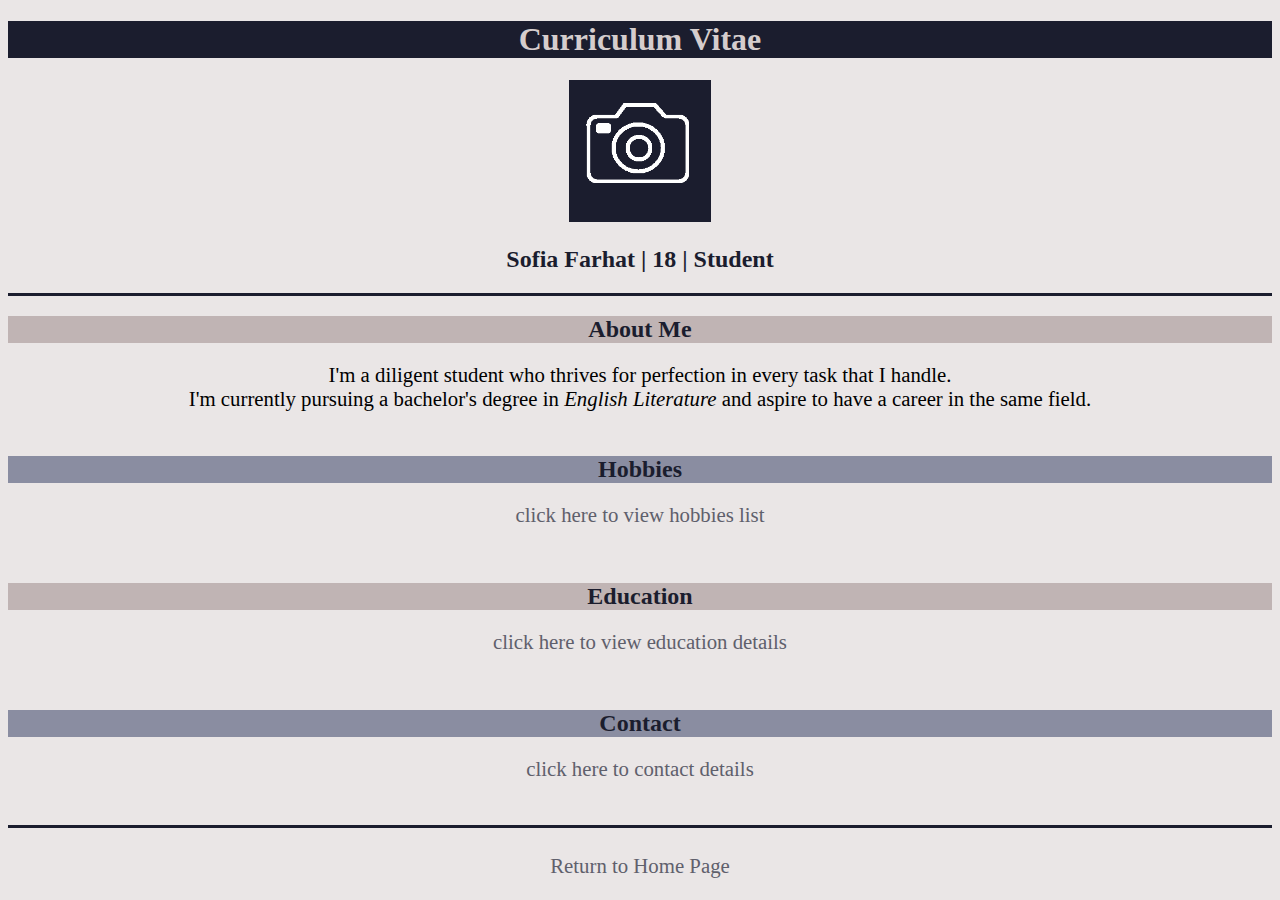
<file: index.html>
<!DOCTYPE html>
<html lang="en" dir="ltr">
<head>
  <link rel="stylesheet" href="stylesheet.css">
  <meta charset="utf-8">
<!--Practicle 1: title-->
  <title> Sofia's Sample CV </title>
</head>

<!--Practicle 1: background color-->
<body>

<!--Practicle 1: center, heading, background color, font color-->
<center>
    <h1> Curriculum Vitae </h1>

<!--Practicle 2: inserting images-->
    <img src="Photo.png" alt="Sofia" width="142" height="142">
    <h2 class="sub-heading"> <strong> Sofia Farhat | 18 | Student </strong></h2>

<!--Practicle 1: horizontal line-->
    <hr class="horizontal-line" />

<!--Practicle 1: line break, italics-->
    <h2 class="odd-headings"> About Me </h2>
    <p>
      I'm a diligent student who thrives for perfection in every task that I handle.
    <br>
      I'm currently pursuing a bachelor's degree in <i>English Literature</i> and aspire to have a career in the same field.
    <br>
    <br>
    </p>

<!--Practicle 2: external linking-->
    <h2 class="even-headings"> Hobbies </h2>
    <a href="hobbies.html" class="links"> click here to view hobbies list </a>
    <br>
    <br>
    <br>

    <h2 class="odd-headings"> Education </h2>
    <a href="education.html" class="links"> click here to view education details </a>
    <br>
    <br>
    <br>

    <h2 class="even-headings"> Contact </h2>
    <a href="contact.html" class="links"> click here to contact details </a>
    <br>
    <br>
    <br>
  <hr class="horizontal-line"/> <br>
    <a href=" https://zaefia.github.io/Practicals/" class="links"> Return to Home Page </a> <br>
    </center>

  </center>
</body>

</html>
</file>
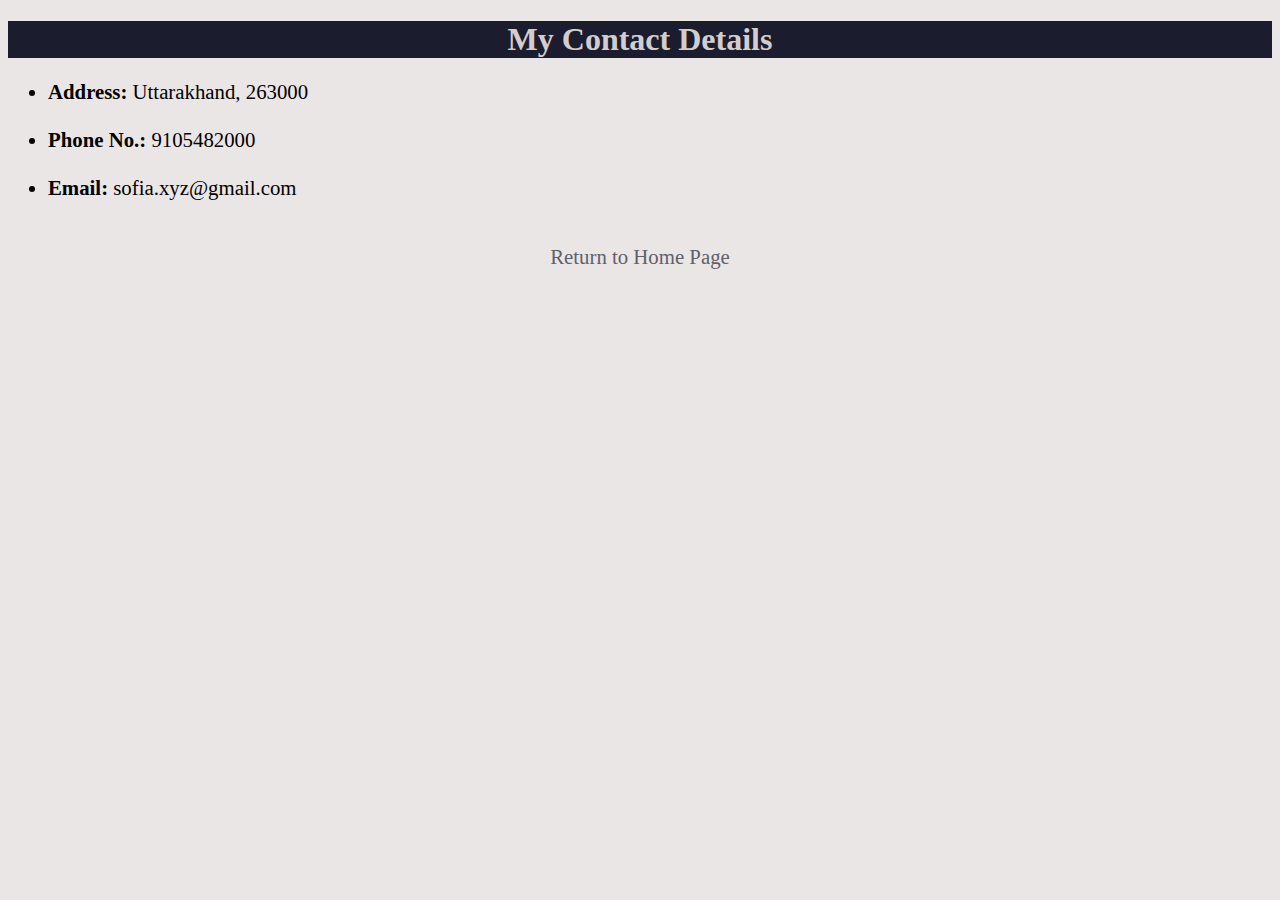
<file: contact.html>
<!DOCTYPE html>
<html lang="en" dir="ltr">
<head>
  <link rel="stylesheet" href="stylesheet.css">
  <meta charset="utf-8">
  <title> Contact Details </title>
</head>


<center>
<body>
  <h1> My Contact Details </h1>
</center>

<!--Practicle 2: unordered list-->
  <ul>
    <li><b> Address: </b> Uttarakhand, 263000 </li><br>
    <li><b> Phone No.: </b> 9105482000 </li><br>
    <li><b> Email: </b> sofia.xyz@gmail.com </li><br>
  </ul>

<center>
    <a href="index.html" class="links"> Return to Home Page </a> <br>
</center>

</body>
</html>
</file>
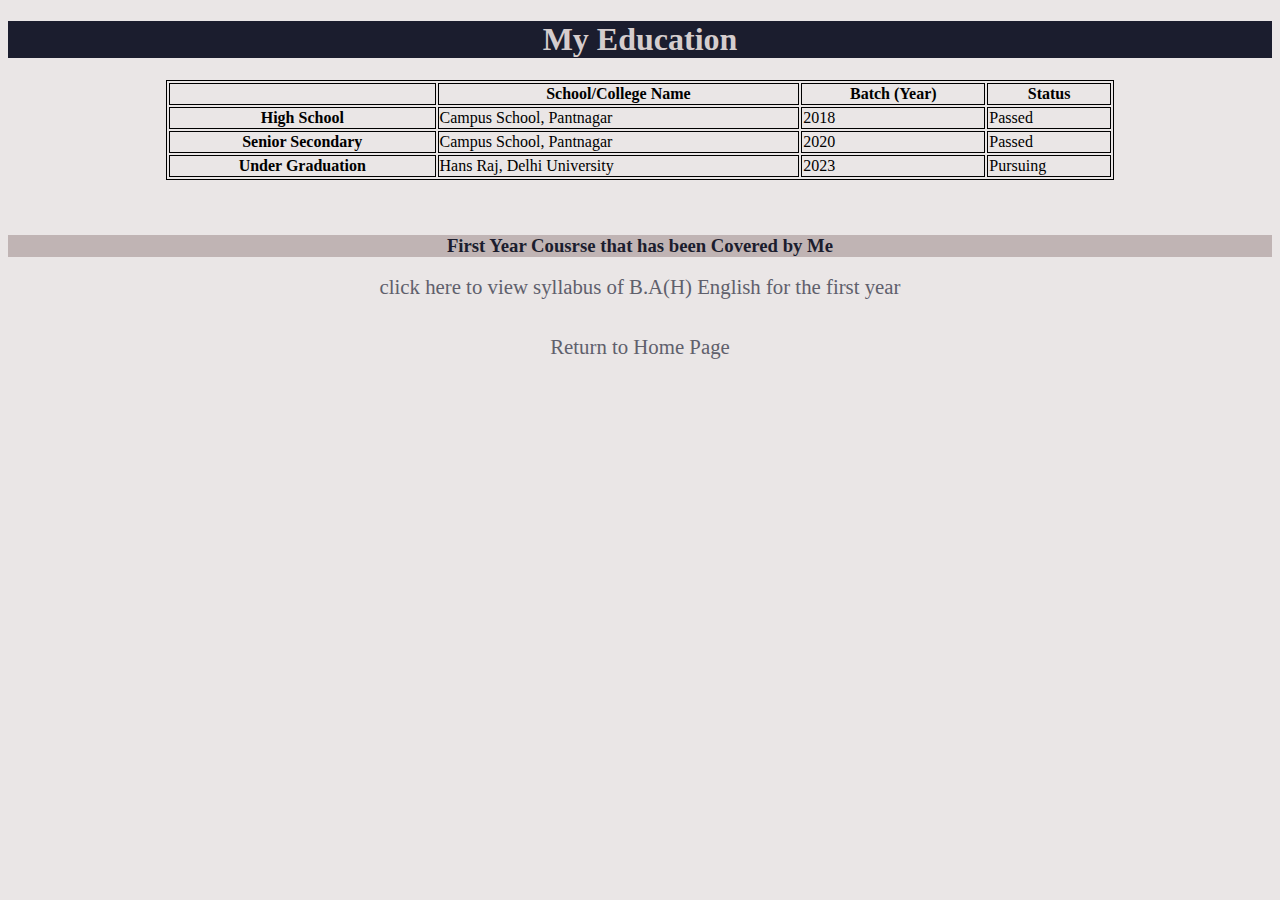
<file: education.html>
<!DOCTYPE html>
<html lang="en" dir="ltr">
<head>
  <link rel="stylesheet" href="stylesheet.css">
  <meta charset="utf-8">
  <title> Education Details </title>


<body>
  <center>
    <h1> My Education </h1>
  </center>
</head>

<!--Practicle 5: tabular form of data-->
<head>
    <style>
      table,
      th,
      td {
        border: 1px solid black;
      }
    </style>
</head>

<body>
<center>
    <table style="width:75%">
      <tr>
        <th> </th>
        <th>School/College Name</th>
        <th>Batch (Year)</th>
        <th>Status</th>
      </tr>
      <tr>
        <th>High School</th>
        <td>Campus School, Pantnagar</td>
        <td>2018</td>
        <td>Passed</td>
      </tr>
      <tr>
        <th>Senior Secondary</th>
        <td>Campus School, Pantnagar</td>
        <td>2020</td>
        <td>Passed</td>
      </tr>
      <tr>
        <th>Under Graduation</th>
        <td>Hans Raj, Delhi University</td>
        <td>2023</td>
        <td>Pursuing</td>
      </tr>
    </table>
    <br>
    <br>

<h3> First Year Cousrse that has been Covered by Me </h3>
<a href="syllabus.html" class="links"> click here to view syllabus of B.A(H) English for the first year </a>
    <br>
    <br>
    <br>

    <a href="index.html" class="links"> Return to Home Page </a> <br>
</center>
</body>

</html>
</file>
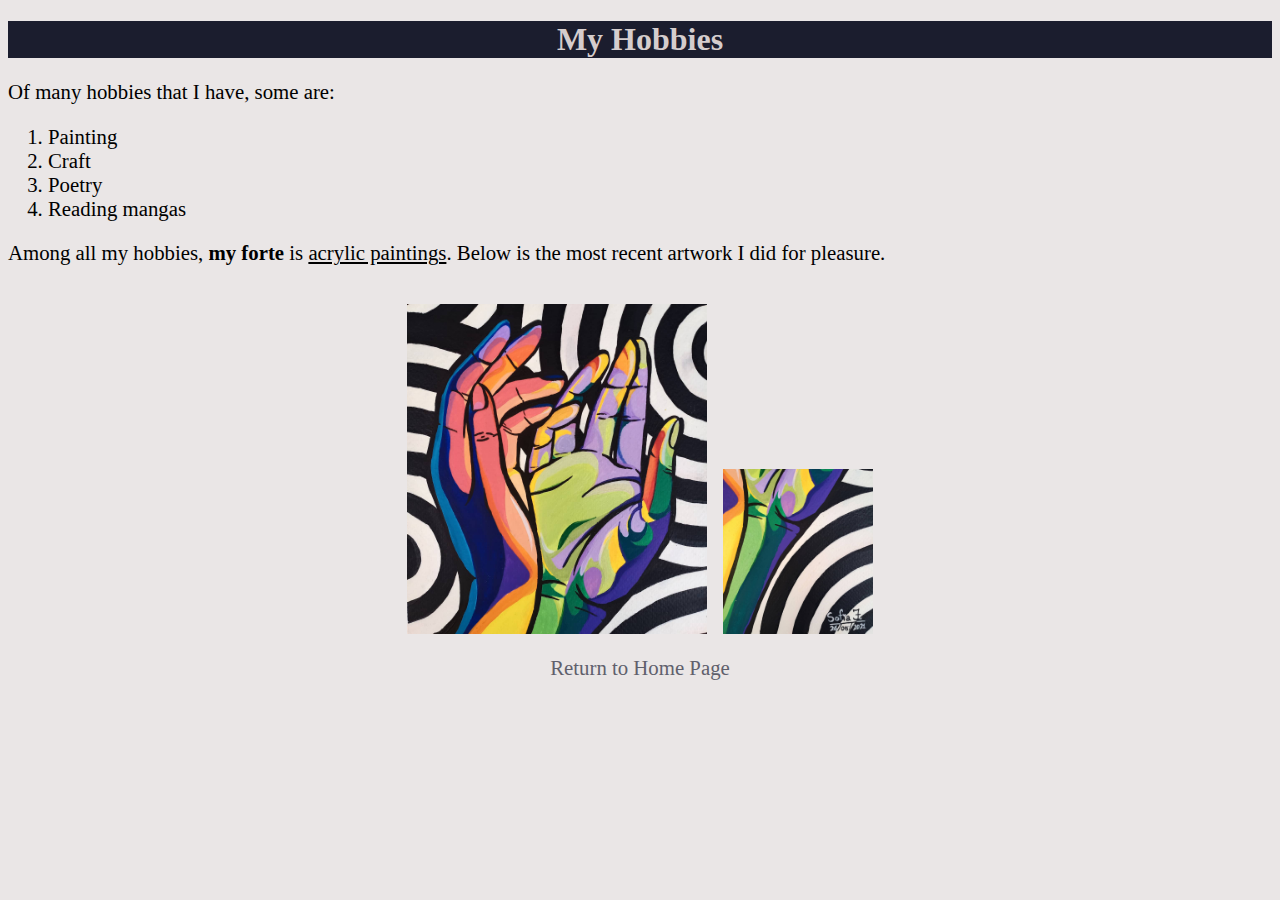
<file: hobbies.html>
<!DOCTYPE html>
<html lang="en" dir="ltr">
<head>
  <link rel="stylesheet" href="stylesheet.css">
  <meta charset="utf-8">
  <title> Hobbies </title>
</head>

<body>
<center>
    <h1>
      My Hobbies
    </h1>
</center>

<!--Practicle 2: ordered list-->
  <p> Of many hobbies that I have, some are: </p>
  <ol>
    <li>Painting</li>
    <li>Craft</li>
    <li>Poetry</li>
    <li>Reading mangas</li>
  </ol>

<!--Practicle 1: bold, underline-->
  <p>
    Among all my hobbies, <b> my forte </b> is <u>acrylic paintings</u>. Below is the most recent artwork I did for pleasure.
  </p>
  <br>

<center>

  <img src="Artwork2.jpg" alt="Sofia" width="300" height="330"> &nbsp;&nbsp;
  <img src="Artwork1.jpg" alt="Sofia" width="150" height="165">
  <br>
  <br>
  <a href="index.html" class="links"> Return to Home Page </a> <br>

</center>
</body>
</html>
</file>
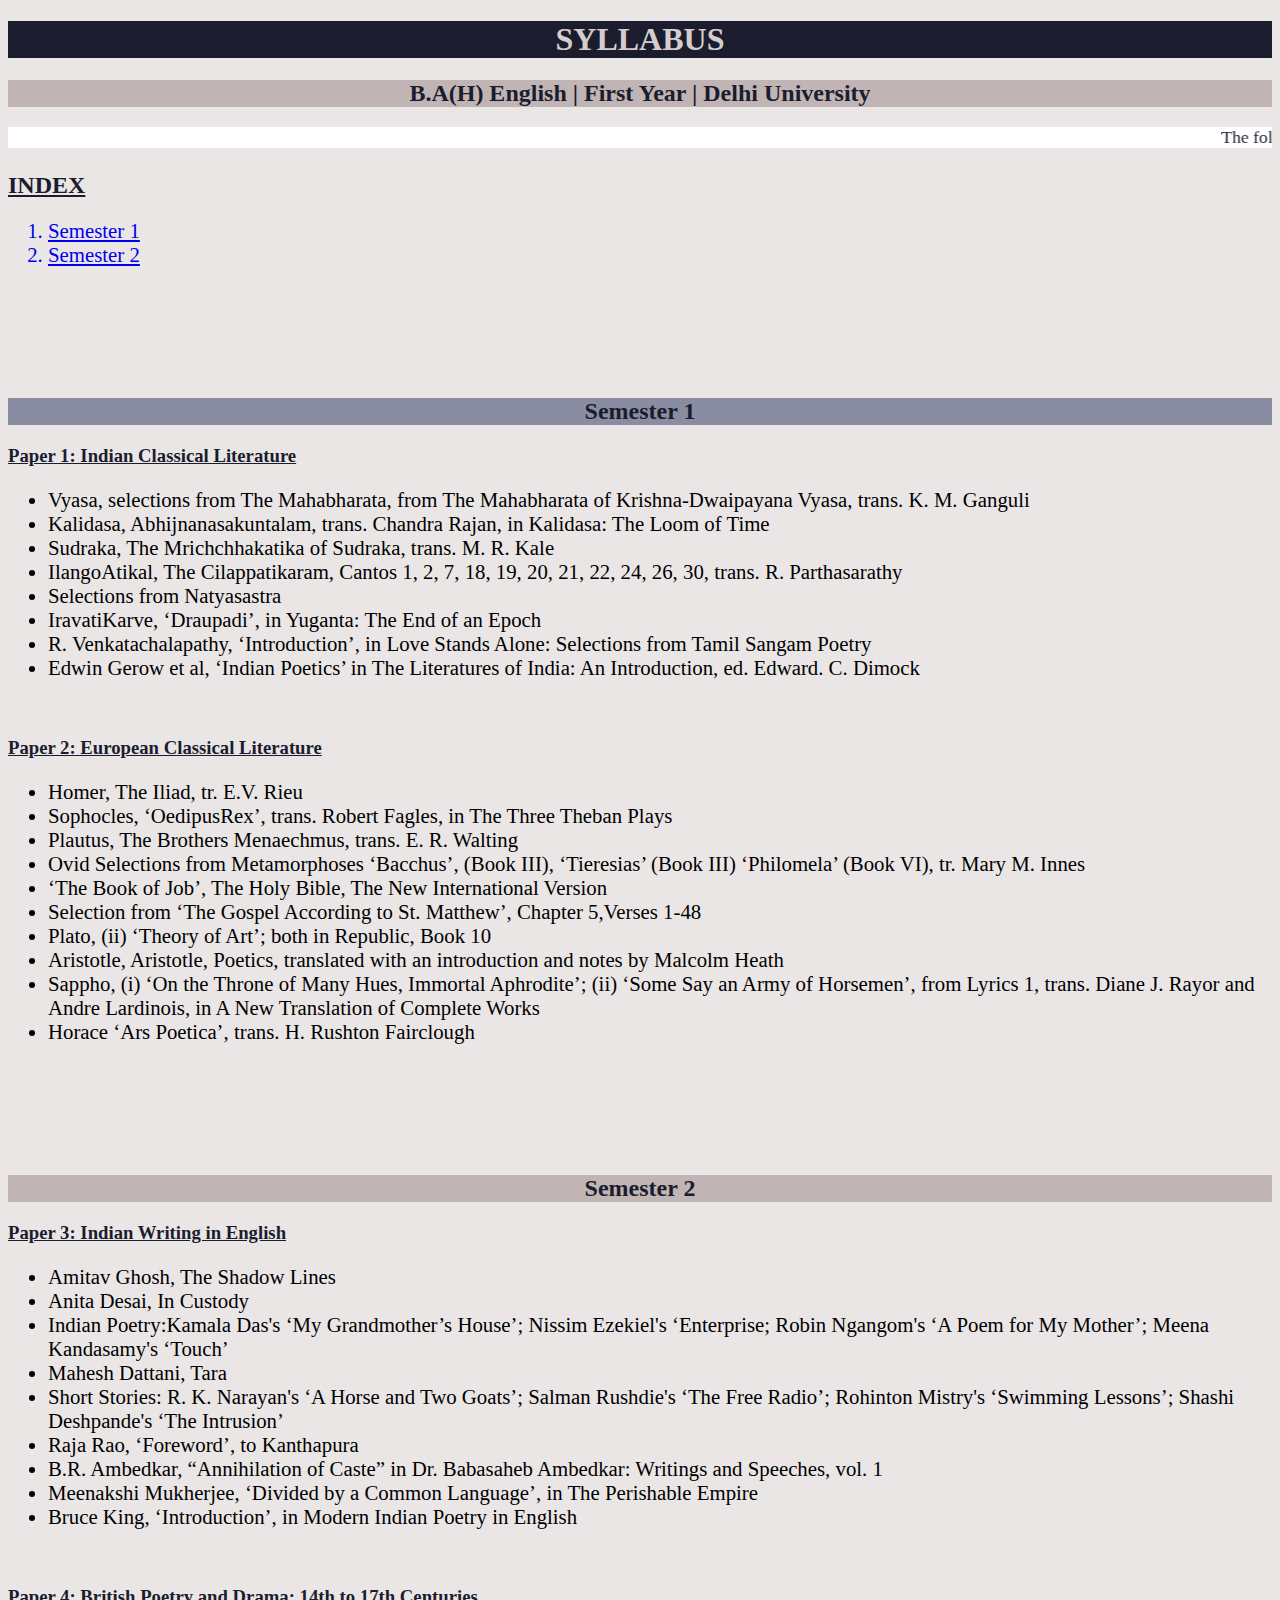
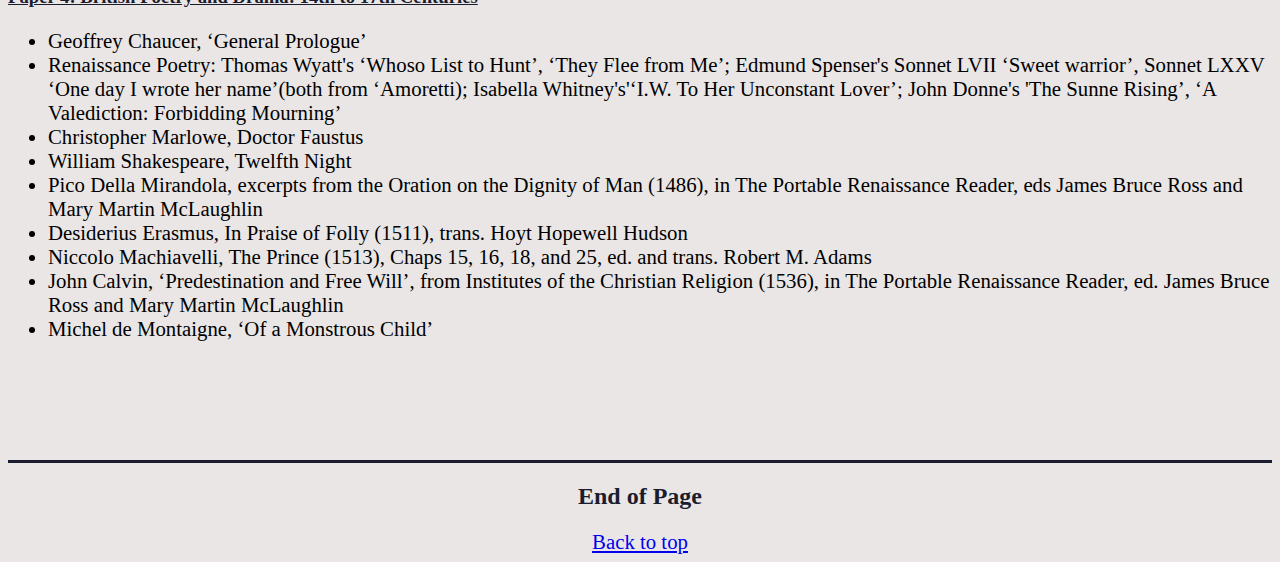
<file: syllabus.html>
<!DOCTYPE html>
<html lang="en" dir="ltr">
<head>
    <meta charset="utf-8">
    <title> Syllabus </title>
</head>

<body style="background-color:#eae6e6">

<center>
<!-- Practical 2: internal linking-->
        <h1 style="background-color:#1B1D2E; color:#d5cdcd;"> <a id="top"> SYLLABUS </a> </h1>
        <h2 style="background-color:#c0b4b4; color:#1B1D2E;"> B.A(H) English | First Year | Delhi University </h2>
</center>

<!--Practical 1: marquee text-->
<marquee style="font-size:110%; background-color:#ffffff; color:#1B1D2E;"> The following syllabus remains same throughout all the colleges in Delhi University </marquee>
<h2 style="color:#1B1D2E;"> <u> INDEX </u> </h2>

<ol style="font-size:130%;">
  <a href="#S1"> <li>Semester 1</li> </a>
  <a href="#S2"> <li>Semester 2</li> </a>

<!--  <a href="#S3"> <li>Semester 3</li> </a>
  <a href="#S4"> <li>Semester 4</li> </a>
  <a href="#S5"> <li>Semester 5</li> </a>
  <a href="#S6"> <li>Semester 6</li> </a>-->
</ol>
<br>
<br>
<br>
<br>
<br>

<center>
<h2 style="background-color:#8A8DA1; color:#1B1D2E;"> <a id="S1"> Semester 1 </a> </h2>
</center>
<h3 style="color:#1B1D2E;"> <u> Paper 1: Indian Classical Literature </u> </h3>
<ul style="font-size:130%;">
  <li> Vyasa, selections from The Mahabharata, from The Mahabharata of Krishna-Dwaipayana
Vyasa, trans. K. M. Ganguli </li>
  <li> Kalidasa, Abhijnanasakuntalam, trans. Chandra Rajan, in Kalidasa: The Loom of Time </li>
  <li> Sudraka, The Mrichchhakatika of Sudraka, trans. M. R. Kale </li>
  <li> IlangoAtikal, The Cilappatikaram, Cantos 1, 2, 7, 18, 19, 20, 21, 22, 24, 26, 30,
trans. R. Parthasarathy </li>
  <li> Selections from Natyasastra </li>
  <li> IravatiKarve, ‘Draupadi’, in Yuganta: The End of an Epoch </li>
  <li> R. Venkatachalapathy, ‘Introduction’, in Love Stands Alone: Selections from Tamil
Sangam Poetry </li>
  <li> Edwin Gerow et al, ‘Indian Poetics’ in The Literatures of India: An Introduction, ed.
Edward. C. Dimock </li>
</ul>
<br>

<h3 style="color:#1B1D2E;"> <u> Paper 2: European Classical Literature </u> </h3>
<ul style="font-size:130%;">
  <li> Homer, The Iliad, tr. E.V. Rieu </li>
  <li> Sophocles, ‘OedipusRex’, trans. Robert Fagles, in The Three Theban Plays</li>
  <li> Plautus, The Brothers Menaechmus, trans. E. R. Walting </li>
  <li> Ovid Selections from Metamorphoses ‘Bacchus’, (Book III), ‘Tieresias’ (Book III)
‘Philomela’ (Book VI), tr. Mary M. Innes </li>
  <li> ‘The Book of Job’, The Holy Bible, The New International Version </li>
  <li> Selection from ‘The Gospel According to St. Matthew’, Chapter 5,Verses 1-48 </li>
  <li> Plato, (ii) ‘Theory of Art’; both in Republic, Book 10 </li>
  <li> Aristotle, Aristotle, Poetics, translated with an introduction and notes by Malcolm
Heath </li>
  <li> Sappho, (i) ‘On the Throne of Many Hues, Immortal Aphrodite’; (ii) ‘Some Say an
Army of Horsemen’, from Lyrics 1, trans. Diane J. Rayor and Andre Lardinois, in A
New Translation of Complete Works </li>
  <li> Horace ‘Ars Poetica’, trans. H. Rushton Fairclough </li>
</ul>
<br>
<br>
<!--<a href="#top"> Back to top </a>-->
<br>
<br>
<br>

<center>
<h2 style="background-color:#c0b4b4; color:#1B1D2E;"> <a id="S2"> Semester 2 </a> </h2>
</center>
<h3 style="color:#1B1D2E;"> <u> Paper 3: Indian Writing in English </u> </h3>
<ul style="font-size:130%;">
  <li> Amitav Ghosh, The Shadow Lines </li>
  <li> Anita Desai, In Custody </li>
  <li> Indian Poetry:Kamala Das's ‘My Grandmother’s House’; Nissim Ezekiel's ‘Enterprise; Robin Ngangom's ‘A Poem for My Mother’; Meena Kandasamy's ‘Touch’ </li>
  <li> Mahesh Dattani, Tara  </li>
  <li> Short Stories: R. K. Narayan's ‘A Horse and Two Goats’; Salman Rushdie's ‘The Free Radio’; Rohinton Mistry's ‘Swimming Lessons’; Shashi Deshpande's ‘The Intrusion’ </li>
  <li> Raja Rao, ‘Foreword’, to Kanthapura  </li>
  <li> B.R. Ambedkar, “Annihilation of Caste” in Dr. Babasaheb Ambedkar: Writings and
Speeches, vol. 1  </li>
  <li> Meenakshi Mukherjee, ‘Divided by a Common Language’, in The Perishable Empire  </li>
  <li> Bruce King, ‘Introduction’, in Modern Indian Poetry in English </li>
</ul>
<br>

<h3 style="color:#1B1D2E;"> <u> Paper 4: British Poetry and Drama: 14th to 17th Centuries </u> </h3>
<ul style="font-size:130%;">
  <li> Geoffrey Chaucer, ‘General Prologue’ </li>
  <li> Renaissance Poetry: Thomas Wyatt's ‘Whoso List to Hunt’, ‘They Flee from Me’; Edmund Spenser's Sonnet LVII ‘Sweet warrior’, Sonnet LXXV ‘One day I
wrote her name’(both from ‘Amoretti); Isabella Whitney's'‘I.W. To Her Unconstant Lover’; John Donne's 'The Sunne Rising’, ‘A Valediction: Forbidding Mourning’ </li>
  <li> Christopher Marlowe, Doctor Faustus  </li>
  <li> William Shakespeare, Twelfth Night  </li>
  <li> Pico Della Mirandola, excerpts from the Oration on the Dignity of Man (1486), in The
Portable Renaissance Reader, eds James Bruce Ross and Mary Martin McLaughlin  </li>
  <li> Desiderius Erasmus, In Praise of Folly (1511), trans. Hoyt Hopewell Hudson   </li>
  <li>  Niccolo Machiavelli, The Prince (1513), Chaps 15, 16, 18, and 25, ed. and trans.
Robert M. Adams </li>
  <li> John Calvin, ‘Predestination and Free Will’, from Institutes of the Christian Religion
(1536), in The Portable Renaissance Reader, ed. James Bruce Ross and Mary Martin
McLaughlin  </li>
  <li> Michel de Montaigne, ‘Of a Monstrous Child’  </li>
</ul>
<br>
<br>
<!--<a href="#top"> Back to top </a>-->
<br>
<br>
<br>


<!--
<center>
<h2 style="background-color:#8A8DA1; color:#1B1D2E;"> <a id="S3"> Semester 3 </a> </h2>
</center>
<br>
<a href="#top"> Back to top </a>
<br>
<br>

<center>
<h2 style="background-color:#c0b4b4; color:#1B1D2E;"> <a id="S4"> Semester 4 </a> </h2>
</center>
<br>
<a href="#top"> Back to top </a>
<br>
<br>

<center>
<h2 style="background-color:#8A8DA1; color:#1B1D2E;"> <a id="S5"> Semester 5 </a> </h2>
</center>
<br>
<br>
<a href="#top"> Back to top </a>
<br>

<center>
<h2 style="background-color:#c0b4b4; color:#1B1D2E;"> <a id="S6"> Semester 6 </a> </h2>
</center>
<br>
<br>
<a href="#top"> Back to top </a>
<br>
-->
<hr style="height:3px; border:none; color:#1B1D2E; background-color:#1B1D2E;" />
<center> <h2 style="color:#1B1D2E;">  End of Page </h2> <a href="#top" style="font-size:130%;"> Back to top </a> </center>
</body>
</html>
</file>
<file: stylesheet.css>
body{
  background-color:#eae6e6;
}


a,p,ol,ul{
  font-size:130%;
}


a.links{
  text-decoration: none;
  color:#5f606c;
}


a.links:hover{
  text-decoration: underline;
color:#1B1D2E;
}


h1{
  background-color:#1B1D2E;
  color:#d5cdcd;
}


h2.sub-heading{
  color:#1B1D2E;
}


h2.odd-headings{
  background-color:#c0b4b4;
  color:#1B1D2E;
}


h2.even-headings{
  background-color:#8A8DA1;
  color:#1B1D2E;
}

h3{
  background-color:#c0b4b4;
  color:#1B1D2E;
}


hr.horizontal-line{
  height:3px;
  border:none;
  color:#1B1D2E;
  background-color:#1B1D2E;
}
</file>
